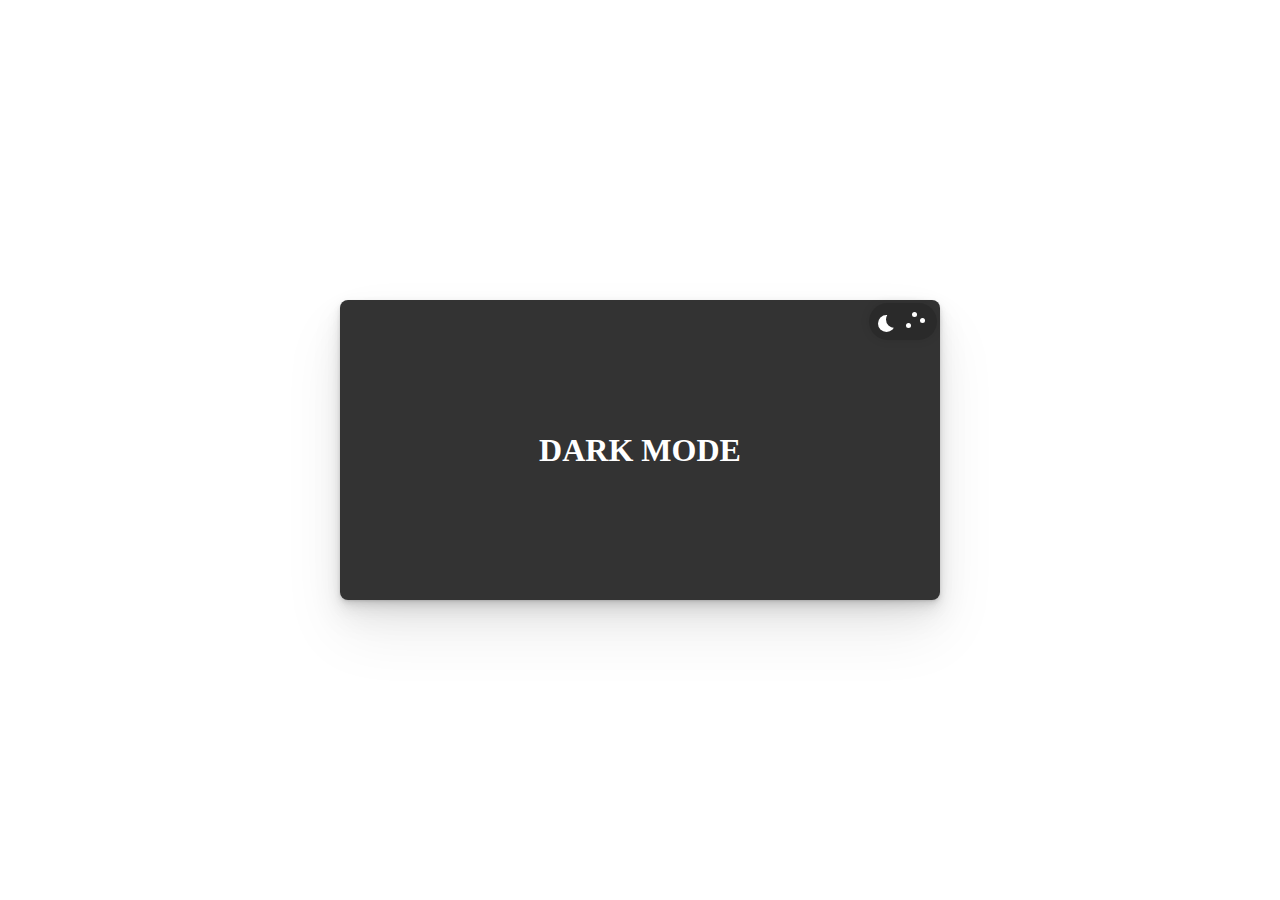
<file: DARK-LIGHT-TOGGLE/index.html>
<!DOCTYPE html>
<html lang="en">
<head>
    <meta charset="UTF-8">
    <meta name="viewport" content="width=device-width, initial-scale=1.0">
    <title>Toggle-Dark-Light</title>
    <link rel="stylesheet" href="./styles/index.css">
    <link rel="stylesheet" href="./styles/toggle.css">
</head>
<body>
    <div class="container" id="container">
        <h1 id="h1">LIGHT MODE</h1>
        <!-- TOGGLE BUTTON -->
    <label class="switch">
    <input checked="true" id="checkbox" type="checkbox" />
    <span class="slider">
        <div class="star star_1"></div>
        <div class="star star_2"></div>
        <div class="star star_3"></div>
        <svg viewBox="0 0 16 16" class="cloud_1 cloud">
        <path
            transform="matrix(.77976 0 0 .78395-299.99-418.63)"
            fill="#fff"
            d="m391.84 540.91c-.421-.329-.949-.524-1.523-.524-1.351 0-2.451 1.084-2.485 2.435-1.395.526-2.388 1.88-2.388 3.466 0 1.874 1.385 3.423 3.182 3.667v.034h12.73v-.006c1.775-.104 3.182-1.584 3.182-3.395 0-1.747-1.309-3.186-2.994-3.379.007-.106.011-.214.011-.322 0-2.707-2.271-4.901-5.072-4.901-2.073 0-3.856 1.202-4.643 2.925"
        ></path>
        </svg>
    </span>
    </label>
    </div>
    <script src="./app.js"></script>
</body>
</html>
</file>
<file: DARK-LIGHT-TOGGLE/styles/index.css>
*{
    padding: 0;
    margin: 0;
    box-sizing: border-box;
}

body{
    width: 100%;
    height: 100vh;
    display: flex;
    justify-content: center;
    align-items: center;
}

.container{
    display: flex;
    align-items: center;
    justify-content: center;
    width: 600px;
    height: 300px;
    border-radius: 8px;
    position: relative;
    box-shadow: rgba(0, 0, 0, 0.07) 0px 1px 2px, rgba(0, 0, 0, 0.07) 0px 2px 4px, 
                rgba(0, 0, 0, 0.07) 0px 4px 8px, rgba(0, 0, 0, 0.07) 0px 8px 16px,
                rgba(0, 0, 0, 0.07) 0px 16px 32px, rgba(0, 0, 0, 0.07) 0px 32px 64px;
}

@media(max-width: 900px){
    body{
        padding: 0 10px;
    }
}
</file>
<file: DARK-LIGHT-TOGGLE/styles/toggle.css>
.switch {
  position: absolute;
  top: 3px;
  right: 3px;
  font-size: 17px;
  display: inline-block;
  width: 4em;
  height: 2.2em;
  border-radius: 30px;
  box-shadow: 0 0 10px rgba(0, 0, 0, 0.1);
}

/* Hide default HTML checkbox */
.switch input {
  opacity: 0;
  width: 0;
  height: 0;
}

/* The slider */
.slider {
  position: absolute;
  cursor: pointer;
  top: 0;
  left: 0;
  right: 0;
  bottom: 0;
  background-color: #2a2a2a;
  transition: 0.4s;
  border-radius: 30px;
  overflow: hidden;
}

.slider:before {
  position: absolute;
  content: "";
  height: 1em;
  width: 1em;
  border-radius: 20px;
  left: 0.5em;
  bottom: 0.5em;
  transition: 0.4s;
  transition-timing-function: cubic-bezier(0.81, -0.04, 0.38, 1.5);
  box-shadow: inset 8px -4px 0px 0px #fff;
}

.switch input:checked + .slider {
  background-color: #00a6ff;
}

.switch input:checked + .slider:before {
  transform: translateX(1.8em);
  box-shadow: inset 15px -4px 0px 15px #ffcf48;
}

.star {
  background-color: #fff;
  border-radius: 50%;
  position: absolute;
  width: 5px;
  transition: all 0.4s;
  height: 5px;
}

.star_1 {
  left: 2.5em;
  top: 0.5em;
}

.star_2 {
  left: 2.2em;
  top: 1.2em;
}

.star_3 {
  left: 3em;
  top: 0.9em;
}

.switch input:checked ~ .slider .star {
  opacity: 0;
}

.cloud {
  width: 3.5em;
  position: absolute;
  bottom: -1.4em;
  left: -1.1em;
  opacity: 0;
  transition: all 0.4s;
}

.switch input:checked ~ .slider .cloud {
  opacity: 1;
}
</file>
